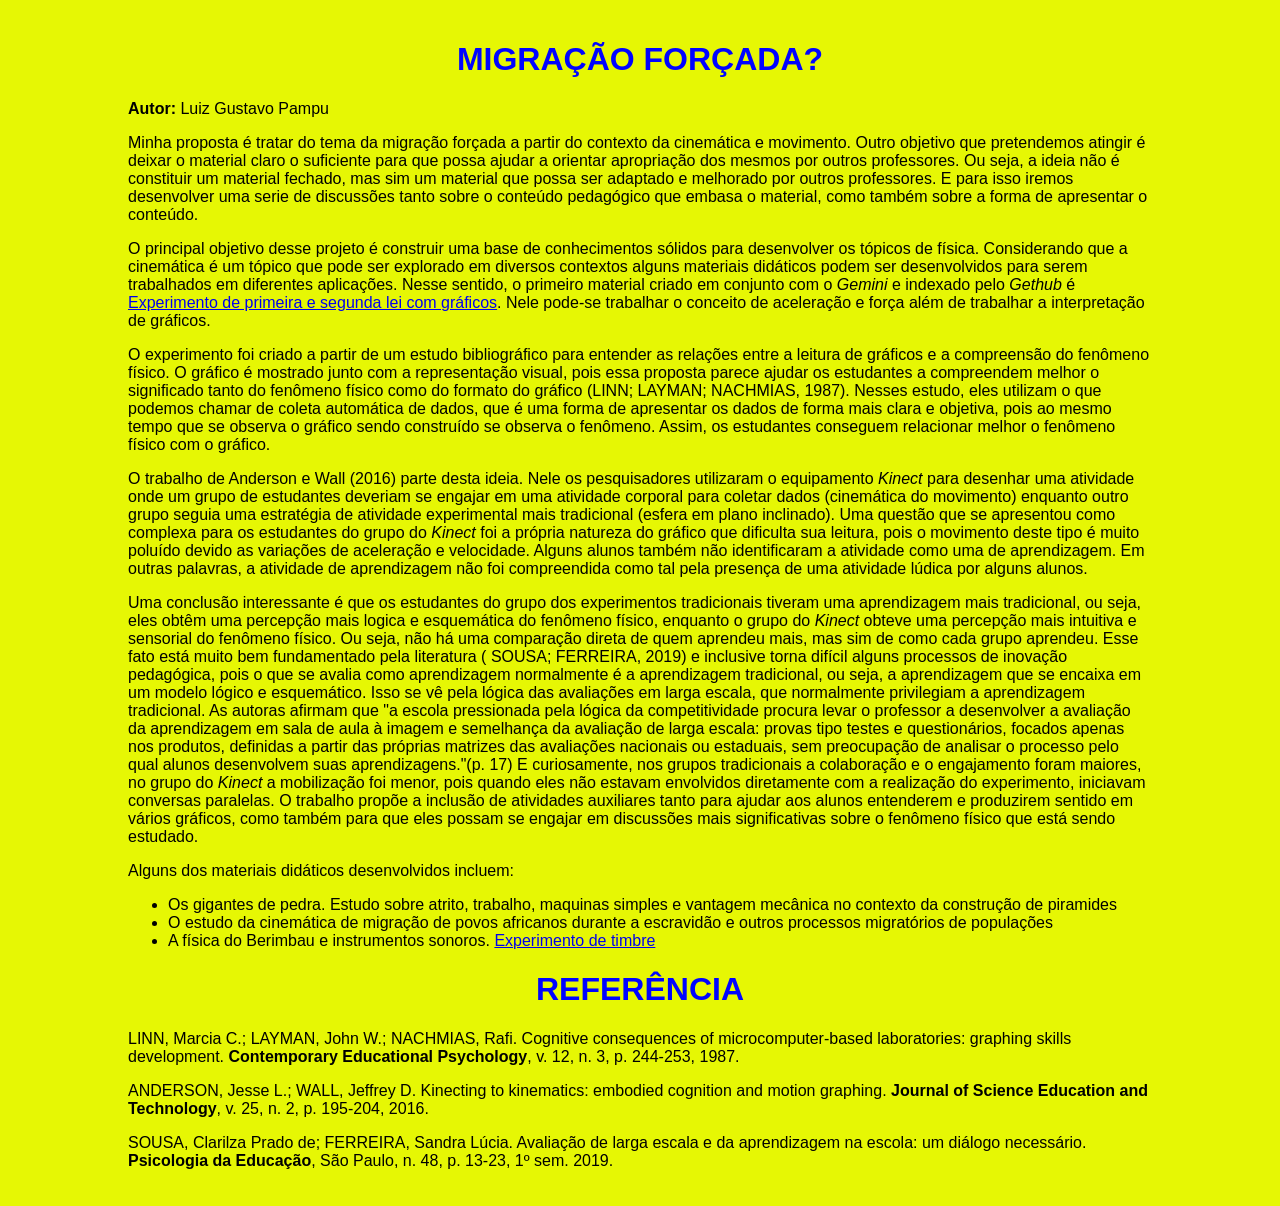
<file: 01MigracaoForcada.html>
<!DOCTYPE html>
<html lang="pt_BR">
<head>
    <meta charset="UTF-8">
    <meta name="viewport" content="width=device-width, initial-scale=1.0">
    <meta author="Luiz Pampu">
    <title>Migração forçada?</title>
    <link rel="stylesheet" href="estilo.css">
</head>
<body>
    <h1>Migração forçada?</h1>
    <p><b>Autor:</b> Luiz Gustavo Pampu</p>
<p>
Minha proposta é tratar do tema da migração forçada a partir do contexto da cinemática e movimento. Outro objetivo que pretendemos atingir é deixar o material claro o suficiente para que possa ajudar a orientar apropriação dos mesmos por outros professores. Ou seja, a ideia não é constituir um material fechado, mas sim um material que possa ser adaptado e melhorado por outros professores. E para isso iremos desenvolver uma serie de discussões tanto sobre o conteúdo pedagógico que embasa o material, como também sobre a forma de apresentar o conteúdo.</p>
<p>
O principal objetivo desse projeto é construir uma base de conhecimentos sólidos para desenvolver os tópicos de física. Considerando que a cinemática é um tópico que pode ser explorado em diversos contextos alguns materiais didáticos podem ser desenvolvidos para serem trabalhados em diferentes aplicações. Nesse sentido, o primeiro  material criado em conjunto com o <i>Gemini</i> e indexado pelo <i>Gethub</i> é <a href="https://luizpampu-hub.github.io/anima-es/" target="_blank">Experimento de primeira e segunda lei com gráficos</a>. Nele pode-se trabalhar o conceito de aceleração e força além de trabalhar a interpretação de gráficos.
</p>

<p> 
O experimento foi criado a partir de um estudo bibliográfico para entender as relações entre a leitura de gráficos e a compreensão do fenômeno físico. O gráfico é mostrado junto com a representação visual, pois essa proposta parece ajudar os estudantes a compreendem melhor o significado tanto do fenômeno físico como do formato do gráfico (LINN; LAYMAN; NACHMIAS, 1987). 
Nesses estudo, eles utilizam o que podemos chamar de coleta automática de dados, que é uma forma de apresentar os dados de forma mais clara e objetiva, pois ao mesmo tempo que se observa o gráfico sendo construído se observa o fenômeno. Assim, os estudantes conseguem relacionar melhor o fenômeno físico com o gráfico.
</p>

<p>
  O trabalho de Anderson e Wall (2016) parte desta ideia. Nele os pesquisadores utilizaram o equipamento <i>Kinect</i> para desenhar uma atividade onde um grupo de estudantes deveriam se engajar em uma atividade corporal para coletar dados (cinemática do movimento) enquanto outro grupo seguia uma estratégia de atividade experimental mais tradicional (esfera em plano inclinado). Uma questão que se apresentou como complexa para os estudantes do grupo do <i>Kinect</i> foi a própria natureza do gráfico que dificulta sua leitura, pois o movimento deste tipo é muito poluído devido as variações de aceleração e velocidade. Alguns alunos também não identificaram a atividade como uma de aprendizagem.
Em outras palavras, a atividade de aprendizagem não foi compreendida como tal pela presença de uma atividade lúdica por alguns alunos.
</p>
<p>
Uma conclusão interessante é que os estudantes do grupo dos experimentos tradicionais tiveram uma aprendizagem mais tradicional, ou seja, eles obtêm uma percepção mais logica e esquemática do fenômeno físico, enquanto o grupo do <i>Kinect</i> obteve uma percepção mais intuitiva e sensorial do fenômeno físico. Ou seja, não há uma comparação direta de quem aprendeu mais, mas sim de como cada grupo aprendeu. Esse fato está muito bem fundamentado pela literatura ( SOUSA; FERREIRA, 2019) e inclusive torna difícil alguns processos de inovação pedagógica, pois o que se avalia como aprendizagem normalmente é a aprendizagem tradicional, ou seja, a aprendizagem que se encaixa em um modelo lógico e esquemático. Isso se vê pela lógica das avaliações em larga escala, que normalmente privilegiam a aprendizagem tradicional.  As autoras afirmam que "a escola pressionada pela lógica da competitividade procura levar o professor a desenvolver a avaliação da aprendizagem em sala de aula à imagem e semelhança da avaliação de larga escala: provas tipo testes e questionários, focados apenas nos produtos, definidas a partir das próprias matrizes das avaliações nacionais 
ou estaduais, sem preocupação de analisar o processo pelo qual alunos desenvolvem suas aprendizagens."(p. 17)
E curiosamente, nos grupos tradicionais a colaboração e o engajamento foram maiores, no grupo do <i>Kinect</i> a mobilização foi menor, pois quando eles não estavam envolvidos diretamente com a realização do experimento, iniciavam conversas paralelas. O trabalho propõe a inclusão de atividades auxiliares tanto para ajudar aos alunos entenderem e produzirem sentido em vários gráficos, como também para que eles possam se engajar em discussões mais significativas sobre o fenômeno físico que está sendo estudado.
</p>
<p>Alguns dos materiais didáticos desenvolvidos incluem:</p>
<ul>
  <li>Os gigantes de pedra. Estudo sobre atrito, trabalho, maquinas simples e vantagem mecânica no contexto da construção de piramides</li>
    <li>O estudo da cinemática de migração de povos africanos durante a escravidão e outros processos migratórios de populações</li>
    <li>A física do Berimbau e instrumentos sonoros. <a href="experimento-timbre.html">Experimento de timbre</a></li>
</ul>
<h1>Referência</h1>
<p class="referencia-abnt">
  LINN, Marcia C.; LAYMAN, John W.; NACHMIAS, Rafi. Cognitive consequences of microcomputer-based laboratories: graphing skills development. <strong>Contemporary Educational Psychology</strong>, v. 12, n. 3, p. 244-253, 1987.
</p>
<p class="referencia-abnt">
  ANDERSON, Jesse L.; WALL, Jeffrey D. Kinecting to kinematics: embodied cognition and motion graphing. <strong>Journal of Science Education and Technology</strong>, v. 25, n. 2, p. 195-204, 2016.
</p>
<p class="referencia-abnt">
  SOUSA, Clarilza Prado de; FERREIRA, Sandra Lúcia. Avaliação de larga escala e da aprendizagem na escola: um diálogo necessário. <strong>Psicologia da Educação</strong>, São Paulo, n. 48, p. 13-23, 1º sem. 2019.
</p>
</body>
</html>
</file>
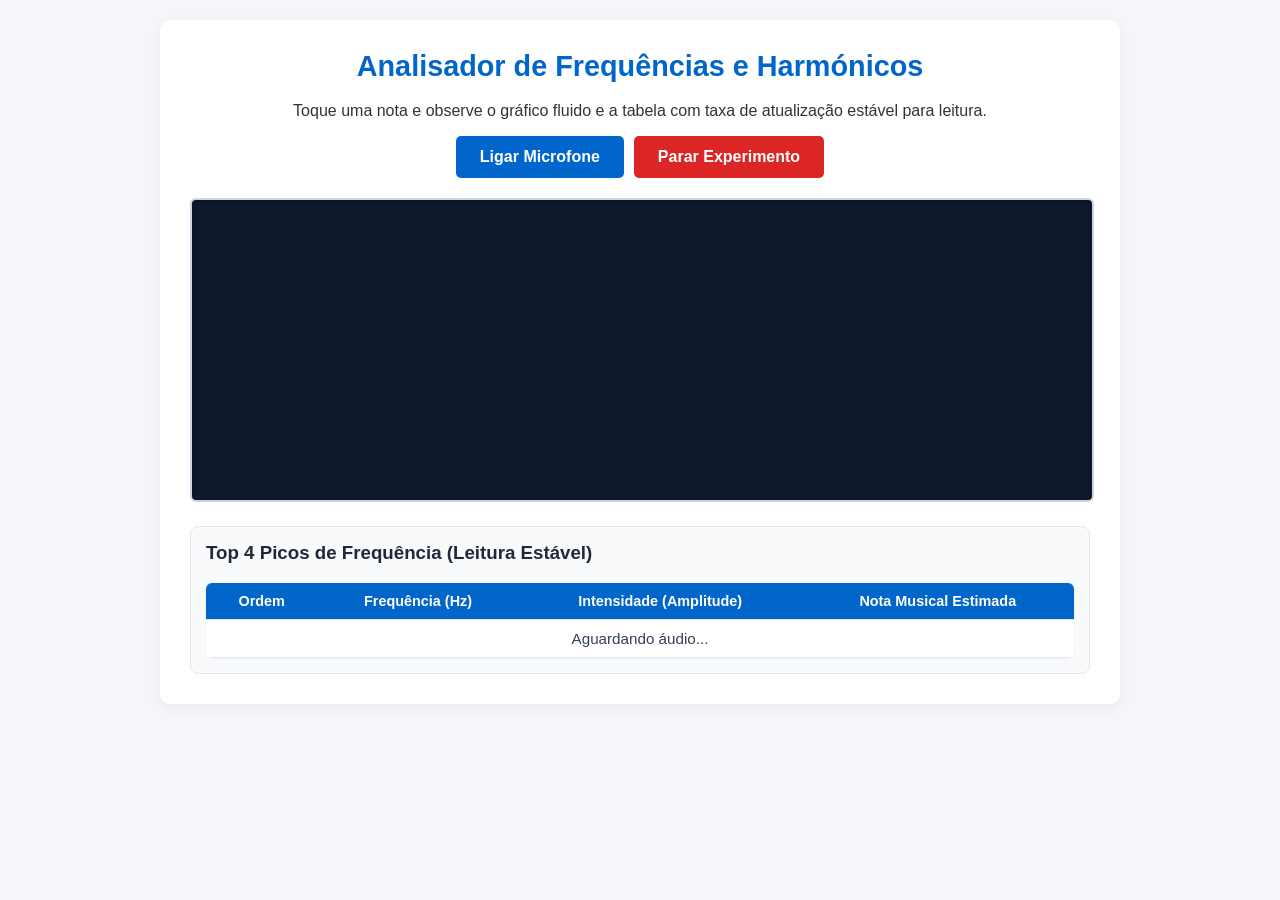
<file: AnalizadorDinamico.html>
<!DOCTYPE html>
<html lang="pt">
<head>
    <meta charset="UTF-8">
    <title>Analisador de Espectro - Tabela Estabilizada</title>
    <style>
        body {
            font-family: 'Segoe UI', Tahoma, Geneva, Verdana, sans-serif;
            background-color: #f4f6f9;
            color: #333;
            margin: 0;
            padding: 20px;
            display: flex;
            flex-direction: column;
            align-items: center;
        }

        .container {
            max-width: 900px;
            width: 100%;
            background: #ffffff;
            padding: 30px;
            border-radius: 10px;
            box-shadow: 0 4px 15px rgba(0, 0, 0, 0.05);
            text-align: center;
        }

        h1 {
            color: #0066cc;
            font-size: 1.8rem;
            margin-top: 0;
        }

        .controls {
            margin-bottom: 20px;
            display: flex;
            justify-content: center;
            gap: 10px;
        }

        button {
            background: #0066cc;
            color: white;
            border: none;
            padding: 12px 24px;
            font-size: 1rem;
            font-weight: bold;
            border-radius: 5px;
            cursor: pointer;
            transition: background 0.2s;
        }

        button:hover {
            background: #004999;
        }

        button:disabled {
            background: #94a3b8;
            cursor: not-allowed;
        }

        button#btnParar {
            background: #dc2626;
        }
        button#btnParar:hover {
            background: #b91c1c;
        }

        canvas {
            background: #0f172a;
            border: 2px solid #cbd5e1;
            border-radius: 6px;
            width: 100%;
            height: 300px;
            box-shadow: inset 0 2px 4px rgba(0,0,0,0.2);
            margin-bottom: 20px;
        }

        .table-container {
            background: #f8fafc;
            padding: 15px;
            border-radius: 8px;
            border: 1px solid #e2e8f0;
            text-align: left;
        }

        .table-container h3 {
            margin-top: 0;
            color: #1e293b;
        }

        table {
            width: 100%;
            border-collapse: collapse;
            margin-top: 10px;
            background: #ffffff;
            border-radius: 6px;
            overflow: hidden;
            box-shadow: 0 1px 3px rgba(0,0,0,0.05);
        }

        th, td {
            padding: 10px 15px;
            text-align: center;
            border-bottom: 1px solid #e2e8f0;
        }

        th {
            background-color: #0066cc;
            color: white;
            font-size: 0.9rem;
        }

        td {
            font-size: 0.95rem;
            color: #334155;
        }
    </style>
</head>
<body>

    <div class="container">
        <h1>Analisador de Frequências e Harmónicos</h1>
        <p>Toque uma nota e observe o gráfico fluido e a tabela com taxa de atualização estável para leitura.</p>

        <div class="controls">
            <button id="btnAtivar">Ligar Microfone</button>
            <button id="btnParar" disabled>Parar Experimento</button>
        </div>

        <canvas id="audioCanvas" width="840" height="300"></canvas>

        <div class="table-container">
            <h3>Top 4 Picos de Frequência (Leitura Estável)</h3>
            <table>
                <thead>
                    <tr>
                        <th>Ordem</th>
                        <th>Frequência (Hz)</th>
                        <th>Intensidade (Amplitude)</th>
                        <th>Nota Musical Estimada</th>
                    </tr>
                </thead>
                <tbody id="tabelaPicos">
                    <tr><td colspan="4">Aguardando áudio...</td></tr>
                </tbody>
            </table>
        </div>
    </div>

    <script>
        const btnAtivar = document.getElementById('btnAtivar');
        const btnParar = document.getElementById('btnParar');
        const canvas = document.getElementById('audioCanvas');
        const ctx = canvas.getContext('2d');
        const tabelaPicos = document.getElementById('tabelaPicos');

        let audioContext;
        let analyser;
        let microphone;
        let dataArray;
        let stream;
        let animationId;
        let isRunning = false;

        let ultimoTempoAtualizacao = 0;
        const intervaloAtualizacaoTabela = 400; // Atualiza a tabela apenas a cada 400 milissegundos (2.5 vezes por segundo)

        const notasNomes = ["C", "C#", "D", "D#", "E", "F", "F#", "G", "G#", "A", "A#", "B"];

        function frequenciaParaNota(frequencia) {
            if (frequencia < 20) return "-";
            const midi = Math.round(12 * Math.log2(frequencia / 440) + 69);
            const nomeNota = notasNomes[midi % 12];
            const oitava = Math.floor(midi / 12) - 1;
            return `${nomeNota}${oitava}`;
        }

        btnAtivar.addEventListener('click', async () => {
            if (isRunning) return;

            try {
                stream = await navigator.mediaDevices.getUserMedia({ audio: true, video: false });
                
                audioContext = new (window.AudioContext || window.webkitAudioContext)();
                analyser = audioContext.createAnalyser();
                
                microphone = audioContext.createMediaStreamSource(stream);
                microphone.connect(analyser);

                analyser.fftSize = 2048;
                const bufferLength = analyser.frequencyBinCount;
                dataArray = new Uint8Array(bufferLength);

                isRunning = true;
                btnAtivar.disabled = true;
                btnAtivar.style.background = "#16a34a";
                btnAtivar.innerText = "A Analisar...";
                btnParar.disabled = false;

                analisarESeguir();

            } catch (err) {
                alert('Erro ao aceder ao microfone: ' + err);
            }
        });

        btnParar.addEventListener('click', () => {
            if (!isRunning) return;

            cancelAnimationFrame(animationId);
            if (stream) {
                stream.getTracks().forEach(track => track.stop());
            }
            if (audioContext && audioContext.state !== 'closed') {
                audioContext.close();
            }

            isRunning = false;
            btnAtivar.disabled = false;
            btnAtivar.innerText = "Ligar Microfone";
            btnAtivar.style.background = "#0066cc";
            btnParar.disabled = true;

            ctx.fillStyle = '#0f172a';
            ctx.fillRect(0, 0, canvas.width, canvas.height);
            tabelaPicos.innerHTML = `<tr><td colspan="4">Experimento parado.</td></tr>`;
        });

        function analisarESeguir(timestamp) {
            if (!isRunning) return;
            animationId = requestAnimationFrame(analisarESeguir);

            analyser.getByteFrequencyData(dataArray);

            // 1. O gráfico continua a atualizar fluidamente a 60 FPS para máxima suavidade visual
            ctx.fillStyle = '#0f172a';
            ctx.fillRect(0, 0, canvas.width, canvas.height);

            const barWidth = (canvas.width / dataArray.length) * 2.5;
            let x = 0;

            for (let i = 0; i < dataArray.length; i++) {
                const barHeight = dataArray[i] * 1.1;
                ctx.fillStyle = `rgb(${barHeight + 50}, 120, 255)`;
                ctx.fillRect(x, canvas.height - barHeight, barWidth, barHeight);
                x += barWidth + 1;
            }

            // 2. Controlo de tempo: A tabela só atualiza a cada 250ms para permitir a leitura humana
            if (!ultimoTempoAtualizacao || timestamp - ultimoTempoAtualizacao > intervaloAtualizacaoTabela) {
                ultimoTempoAtualizacao = timestamp;

                let picos = [];
                const sampleRate = audioContext.sampleRate;
                const binWidth = sampleRate / analyser.fftSize;

                for (let i = 1; i < dataArray.length - 1; i++) {
                    if (dataArray[i] > dataArray[i - 1] && dataArray[i] > dataArray[i + 1] && dataArray[i] > 50) {
                        let frequencia = i * binWidth;
                        picos.push({ freq: frequencia, amp: dataArray[i] });
                    }
                }

                picos.sort((a, b) => b.amp - a.amp);
                const top4 = picos.slice(0, 4);

                if (top4.length > 0) {
                    let html = "";
                    top4.forEach((pico, index) => {
                        let nota = frequenciaParaNota(pico.freq);
                        html += `<tr>
                            <td><strong>#${index + 1}</strong></td>
                            <td>${pico.freq.toFixed(1)} Hz</td>
                            <td>${pico.amp}</td>
                            <td><strong style="color: #0066cc;">${nota}</strong></td>
                        </tr>`;
                    });
                    tabelaPicos.innerHTML = html;
                } else {
                    tabelaPicos.innerHTML = `<tr><td colspan="4">Aguardando sinal claro...</td></tr>`;
                }
            }
        }
    </script>

</body>
</html>
</file>
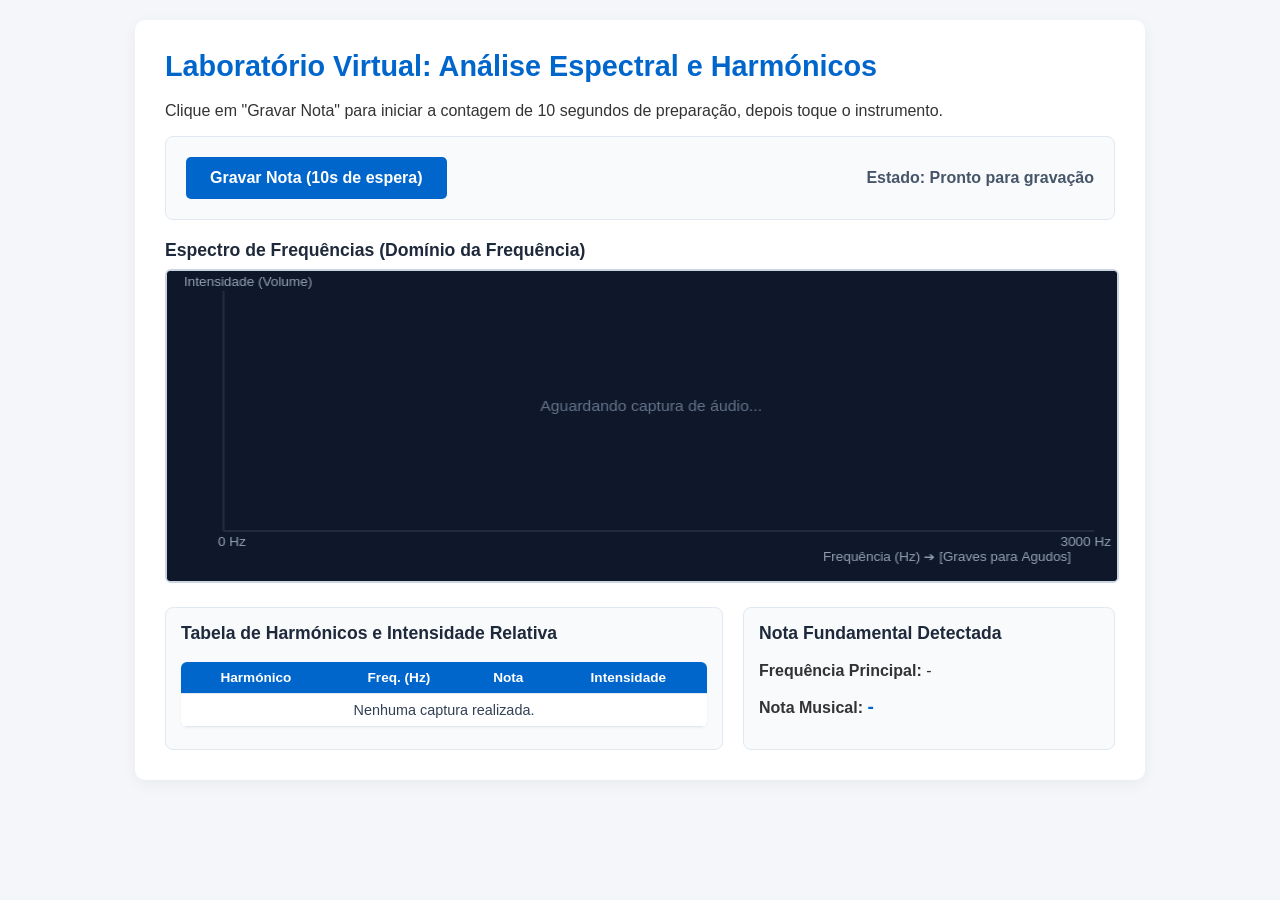
<file: AnalizadorEstatico.html>
<!DOCTYPE html>
<html lang="pt">
<head>
    <meta charset="UTF-8">
    <title>Laboratório de Acústica: Análise de Harmónicos</title>
    <style>
        body {
            font-family: 'Segoe UI', Tahoma, Geneva, Verdana, sans-serif;
            background-color: #f4f6f9;
            color: #333;
            margin: 0;
            padding: 20px;
            display: flex;
            flex-direction: column;
            align-items: center;
        }

        .container {
            max-width: 950px;
            width: 100%;
            background: #ffffff;
            padding: 30px;
            border-radius: 10px;
            box-shadow: 0 4px 15px rgba(0, 0, 0, 0.05);
        }

        h1 {
            color: #0066cc;
            font-size: 1.8rem;
            margin-top: 0;
        }

        .controls {
            background: #f8fafc;
            padding: 20px;
            border-radius: 8px;
            border: 1px solid #e2e8f0;
            margin-bottom: 20px;
            display: flex;
            align-items: center;
            justify-content: space-between;
            flex-wrap: wrap;
            gap: 15px;
        }

        button {
            background: #0066cc;
            color: white;
            border: none;
            padding: 12px 24px;
            font-size: 1rem;
            font-weight: bold;
            border-radius: 5px;
            cursor: pointer;
            transition: background 0.2s;
        }

        button:hover {
            background: #004999;
        }

        button:disabled {
            background: #94a3b8;
            cursor: not-allowed;
        }

        #status {
            font-weight: 600;
            color: #475569;
        }

        .canvas-container {
            margin-bottom: 20px;
        }

        .canvas-container h3 {
            margin: 0 0 8px 0;
            color: #1e293b;
            font-size: 1.1rem;
        }

        canvas {
            background: #0f172a;
            border: 2px solid #cbd5e1;
            border-radius: 6px;
            width: 100%;
            height: 310px;
            box-shadow: inset 0 2px 4px rgba(0,0,0,0.2);
        }

        .results-grid {
            display: grid;
            grid-template-columns: 1.2fr 0.8fr;
            gap: 20px;
        }

        .panel {
            background: #f8fafc;
            padding: 15px;
            border-radius: 8px;
            border: 1px solid #e2e8f0;
        }

        .panel h3 {
            margin-top: 0;
            color: #1e293b;
            font-size: 1.1rem;
        }

        table {
            width: 100%;
            border-collapse: collapse;
            margin-top: 10px;
            background: #ffffff;
            border-radius: 6px;
            overflow: hidden;
            box-shadow: 0 1px 3px rgba(0,0,0,0.05);
        }

        th, td {
            padding: 8px 10px;
            text-align: center;
            border-bottom: 1px solid #e2e8f0;
        }

        th {
            background-color: #0066cc;
            color: white;
            font-size: 0.85rem;
        }

        td {
            font-size: 0.9rem;
            color: #334155;
        }
    </style>
</head>
<body>

    <div class="container">
        <h1>Laboratório Virtual: Análise Espectral e Harmónicos</h1>
        <p>Clique em "Gravar Nota" para iniciar a contagem de 10 segundos de preparação, depois toque o instrumento.</p>

        <div class="controls">
            <button id="btnGravar">Gravar Nota (10s de espera)</button>
            <span id="status">Estado: Pronto para gravação</span>
        </div>

        <div class="canvas-container">
            <h3>Espectro de Frequências (Domínio da Frequência)</h3>
            <canvas id="graficoCanvas" width="840" height="310"></canvas>
        </div>

        <div class="results-grid">
            <div class="panel">
                <h3>Tabela de Harmónicos e Intensidade Relativa</h3>
                <table>
                    <thead>
                        <tr>
                            <th>Harmónico</th>
                            <th>Freq. (Hz)</th>
                            <th>Nota</th>
                            <th>Intensidade</th>
                        </tr>
                    </thead>
                    <tbody id="tabelaHarmonicos">
                        <tr><td colspan="4">Nenhuma captura realizada.</td></tr>
                    </tbody>
                </table>
            </div>
            <div class="panel">
                <h3>Nota Fundamental Detectada</h3>
                <p><strong>Frequência Principal:</strong> <span id="resFundamental">-</span></p>
                <p><strong>Nota Musical:</strong> <span id="resNota" style="color: #0066cc; font-size: 1.2rem; font-weight: bold;">-</span></p>
            </div>
        </div>
    </div>

    <script>
        const btnGravar = document.getElementById('btnGravar');
        const statusEl = document.getElementById('status');
        const canvas = document.getElementById('graficoCanvas');
        const ctx = canvas.getContext('2d');
        const tabelaHarmonicos = document.getElementById('tabelaHarmonicos');
        const resFundamental = document.getElementById('resFundamental');
        const resNota = document.getElementById('resNota');

        const notasNomes = ["C", "C#", "D", "D#", "E", "F", "F#", "G", "G#", "A", "A#", "B"];

        function frequenciaParaNota(frequencia) {
            if (frequencia < 20) return "-";
            const midi = Math.round(12 * Math.log2(frequencia / 440) + 69);
            const nomeNota = notasNomes[midi % 12];
            const oitava = Math.floor(midi / 12) - 1;
            return `${nomeNota}${oitava}`;
        }

        function desenharGraficoVazio() {
            ctx.fillStyle = '#0f172a';
            ctx.fillRect(0, 0, canvas.width, canvas.height);

            // Desenhar eixos didáticos
            ctx.strokeStyle = '#334155';
            ctx.lineWidth = 1;
            ctx.beginPath();
            ctx.moveTo(50, 20);
            ctx.lineTo(50, 260);
            ctx.lineTo(820, 260);
            ctx.stroke();

            // Legendas dos Eixos
            ctx.fillStyle = '#94a3b8';
            ctx.font = '12px sans-serif';
            ctx.fillText("Intensidade (Volume)", 15, 15);
            ctx.fillText("Frequência (Hz) ➔ [Graves para Agudos]", 580, 290);
            ctx.fillText("0 Hz", 45, 275);
            ctx.fillText("3000 Hz", 790, 275);

            ctx.fillStyle = '#64748b';
            ctx.font = '14px sans-serif';
            ctx.fillText("Aguardando captura de áudio...", 330, 140);
        }

        desenharGraficoVazio();

        btnGravar.addEventListener('click', async () => {
            btnGravar.disabled = true;

            try {
                const stream = await navigator.mediaDevices.getUserMedia({ audio: true, video: false });
                const audioContext = new (window.AudioContext || window.webkitAudioContext)();
                const analyser = audioContext.createAnalyser();
                const microphone = audioContext.createMediaStreamSource(stream);
                microphone.connect(analyser);

                analyser.fftSize = 4096;
                const bufferLength = analyser.frequencyBinCount;
                const dataArray = new Uint8Array(bufferLength);

                let contagem = 10;
                statusEl.style.color = "#d97706";
                statusEl.innerText = `Prepare-se... ${contagem}s`;

                let timerContagem = setInterval(() => {
                    contagem--;
                    if (contagem > 0) {
                        statusEl.innerText = `Prepare-se... ${contagem}s`;
                    } else {
                        clearInterval(timerContagem);
                        iniciarGravacaoEfetiva(stream, audioContext, analyser, dataArray, bufferLength);
                    }
                }, 1000);

            } catch (err) {
                alert('Erro ao aceder ao microfone: ' + err);
                btnGravar.disabled = false;
                statusEl.style.color = "#dc2626";
                statusEl.innerText = "Estado: Erro de permissão do microfone";
            }
        });

        function iniciarGravacaoEfetiva(stream, audioContext, analyser, dataArray, bufferLength) {
            statusEl.style.color = "#dc2626";
            statusEl.innerText = "A gravar... Toque a nota!";

            let amostrasAcumuladas = new Float32Array(bufferLength);
            let contagemLeituras = 0;
            let tempoRestante = 3.0;

            let intervaloCaptura = setInterval(() => {
                analyser.getByteFrequencyData(dataArray);
                for (let i = 0; i < bufferLength; i++) {
                    amostrasAcumuladas[i] += dataArray[i];
                }
                contagemLeituras++;

                tempoRestante -= 0.1;
                if (tempoRestante > 0) {
                    statusEl.innerText = `A gravar... (${tempoRestante.toFixed(1)}s restantes)`;
                }
            }, 100);

            setTimeout(() => {
                clearInterval(intervaloCaptura);

                stream.getTracks().forEach(track => track.stop());
                audioContext.close();

                let espetroFinal = new Float32Array(bufferLength);
                for (let i = 0; i < bufferLength; i++) {
                    espetroFinal[i] = amostrasAcumuladas[i] / (contagemLeituras || 1);
                }

                processarEExibirResultados(espetroFinal, audioContext.sampleRate, analyser.fftSize);

                btnGravar.disabled = false;
                statusEl.style.color = "#16a34a";
                statusEl.innerText = "Estado: Captura concluída com sucesso!";

            }, 3000);
        }

        function processarEExibirResultados(dataArray, sampleRate, fftSize) {
            ctx.fillStyle = '#0f172a';
            ctx.fillRect(0, 0, canvas.width, canvas.height);

            // Redesenhar eixos didáticos fixos
            ctx.strokeStyle = '#334155';
            ctx.lineWidth = 1;
            ctx.beginPath();
            ctx.moveTo(50, 20);
            ctx.lineTo(50, 260);
            ctx.lineTo(820, 260);
            ctx.stroke();

            ctx.fillStyle = '#94a3b8';
            ctx.font = '12px sans-serif';
            ctx.fillText("Intensidade (Volume)", 15, 15);
            ctx.fillText("Frequência (Hz) ➔ [Graves para Agudos]", 580, 290);
            ctx.fillText("0 Hz", 45, 275);
            ctx.fillText("3000 Hz", 790, 275);

            const binWidth = sampleRate / fftSize;
            const maxBin = Math.floor(3000 / binWidth); 
            let picos = [];

            // Mapear coordenadas úteis para o gráfico considerando margens
            const xMin = 50, xMax = 820;
            const yMin = 20, yMax = 260;
            const larguraGrafico = xMax - xMin;

            ctx.beginPath();
            ctx.strokeStyle = '#38bdf8';
            ctx.lineWidth = 2;

            for (let i = 0; i < maxBin; i++) {
                let x = xMin + (i / maxBin) * larguraGrafico;
                // Inverter eixo Y para o gráfico crescer para cima
                let y = yMax - (dataArray[i] * 0.9);

                if (i === 0) ctx.moveTo(x, y);
                else ctx.lineTo(x, y);

                let freq = i * binWidth;

                if (freq > 200 && i > 0 && i < maxBin - 1) {
                    if (dataArray[i] > dataArray[i - 1] && dataArray[i] > dataArray[i + 1] && dataArray[i] > 30) {
                        picos.push({ freq: freq, amp: dataArray[i] });
                    }
                }
            }
            ctx.stroke();

            if (picos.length > 0) {
                let picoMaisForte = picos.reduce((max, p) => p.amp > max.amp ? p : max, picos[0]);
                let ampMaxima = picoMaisForte.amp; if (ampMaxima === 0) ampMaxima = 1;

                picos.sort((a, b) => a.freq - b.freq);
                const topHarmonicos = picos.slice(0, 5);

                let html = "";
                topHarmonicos.forEach((pico, index) => {
                    let notaHarmonico = frequenciaParaNota(pico.freq);
                    let intensidadeRelativa = ((pico.amp / ampMaxima) * 100).toFixed(1) + "%";
                    let estiloDestaque = (pico.amp === ampMaxima) ? "background-color: #f0fdf4; font-weight: bold;" : "";

                    html += `<tr style="${estiloDestaque}">
                        <td><strong>#${index + 1}</strong></td>
                        <td>${pico.freq.toFixed(1)} Hz</td>
                        <td><strong>${notaHarmonico}</strong></td>
                        <td>${intensidadeRelativa}</td>
                    </tr>`;
                });
                tabelaHarmonicos.innerHTML = html;

                resFundamental.innerText = `${picoMaisForte.freq.toFixed(1)} Hz`;
                resNota.innerText = frequenciaParaNota(picoMaisForte.freq);

                // Desenhar linhas guia verticais e rótulos de frequência diretamente sob cada pico detetado
                topHarmonicos.forEach((pico) => {
                    let xPico = xMin + (pico.freq / 3000) * larguraGrafico;
                    let yPico = yMax - (pico.amp * 0.9);
                    
                    // Linha tracejada guia a cair até ao eixo X
                    ctx.save();
                    ctx.strokeStyle = '#64748b';
                    ctx.setLineDash([3, 3]);
                    ctx.beginPath();
                    ctx.moveTo(xPico, yPico);
                    ctx.lineTo(xPico, yMax);
                    ctx.stroke();
                    ctx.restore();

                    // Ponto destacado
                    ctx.beginPath();
                    ctx.arc(xPico, yPico, 5, 0, Math.PI * 2);
                    ctx.fillStyle = (pico.amp === ampMaxima) ? '#16a34a' : '#ef4444';
                    ctx.fill();
                    ctx.closePath();

                    // Texto da frequência no eixo
                    ctx.fillStyle = '#cbd5e1';
                    ctx.font = '10px sans-serif';
                    ctx.textAlign = 'center';
                    ctx.fillText(`${pico.freq.toFixed(0)}Hz`, xPico, yMax + 15);
                });

            } else {
                tabelaHarmonicos.innerHTML = `<tr><td colspan="4">Nenhum pico claro detetado. Tente novamente.</td></tr>`;
                resFundamental.innerText = "-";
                resNota.innerText = "-";
            }
        }
    </script>

</body>
</html>
</file>
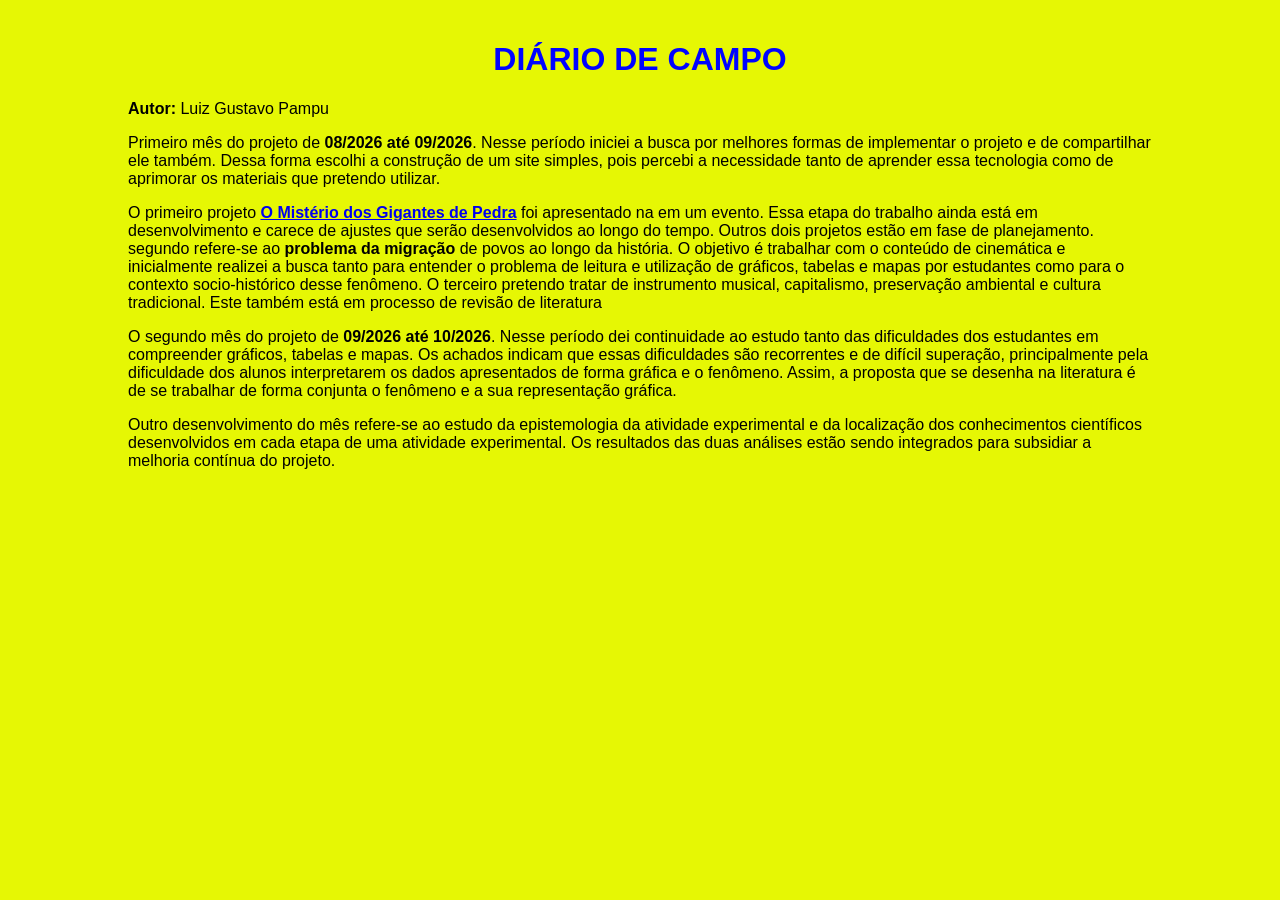
<file: Diario.html>
<!DOCTYPE html>
<html lang="pt-br">
<head>
    <meta charset="UTF-8">
    <meta name="viewport" content="width=device-width, initial-scale=1.0">
    <title>Diário de Campo</title>
    <link rel="stylesheet" href="estilo.css">
</head>
<body>
    <h1>Diário de Campo</h1>
    <p><b>Autor:</b> Luiz Gustavo Pampu</p>
    <p>
        Primeiro mês do projeto de <b>08/2026 até 09/2026</b>. Nesse período iniciei a busca por melhores formas de implementar o projeto e de compartilhar ele também. Dessa forma escolhi a construção de um site simples, pois percebi a necessidade tanto de aprender essa tecnologia como de aprimorar os materiais que pretendo utilizar.
    </p>
<p>O primeiro projeto <a href="https://sites.google.com/ifpr.edu.br/o-mistrio-dos-gigantes/in%C3%ADcio"><b>O Mistério dos Gigantes de Pedra</b></a> foi apresentado na em um evento. Essa etapa do trabalho ainda está em desenvolvimento e carece de ajustes que serão desenvolvidos ao longo do tempo. Outros dois projetos estão em fase de planejamento. segundo refere-se ao <b>problema da migração</b> de povos ao longo da história. O objetivo é trabalhar com o conteúdo de cinemática e inicialmente realizei a busca tanto para entender o problema de leitura e utilização de gráficos, tabelas e mapas por estudantes como para o contexto socio-histórico desse fenômeno. O terceiro pretendo tratar de instrumento musical, capitalismo, preservação ambiental e cultura tradicional. Este também está em processo de revisão de literatura
</p>
<p>O segundo mês do projeto de <b>09/2026 até 10/2026</b>. Nesse período dei continuidade ao estudo tanto das dificuldades dos estudantes em compreender gráficos, tabelas e mapas. Os achados indicam que essas dificuldades são recorrentes e de difícil superação, principalmente pela dificuldade dos alunos interpretarem os dados apresentados de forma gráfica e o fenômeno. Assim, a proposta que se desenha na literatura é de se trabalhar de forma conjunta o fenômeno e a sua representação gráfica.  
    </p>
    <p>Outro desenvolvimento do mês refere-se ao estudo da epistemologia da atividade experimental e da localização dos conhecimentos científicos desenvolvidos em cada etapa de uma atividade experimental. Os resultados das duas análises estão sendo integrados para subsidiar a melhoria contínua do projeto.</p>
</body>
</html>
</file>
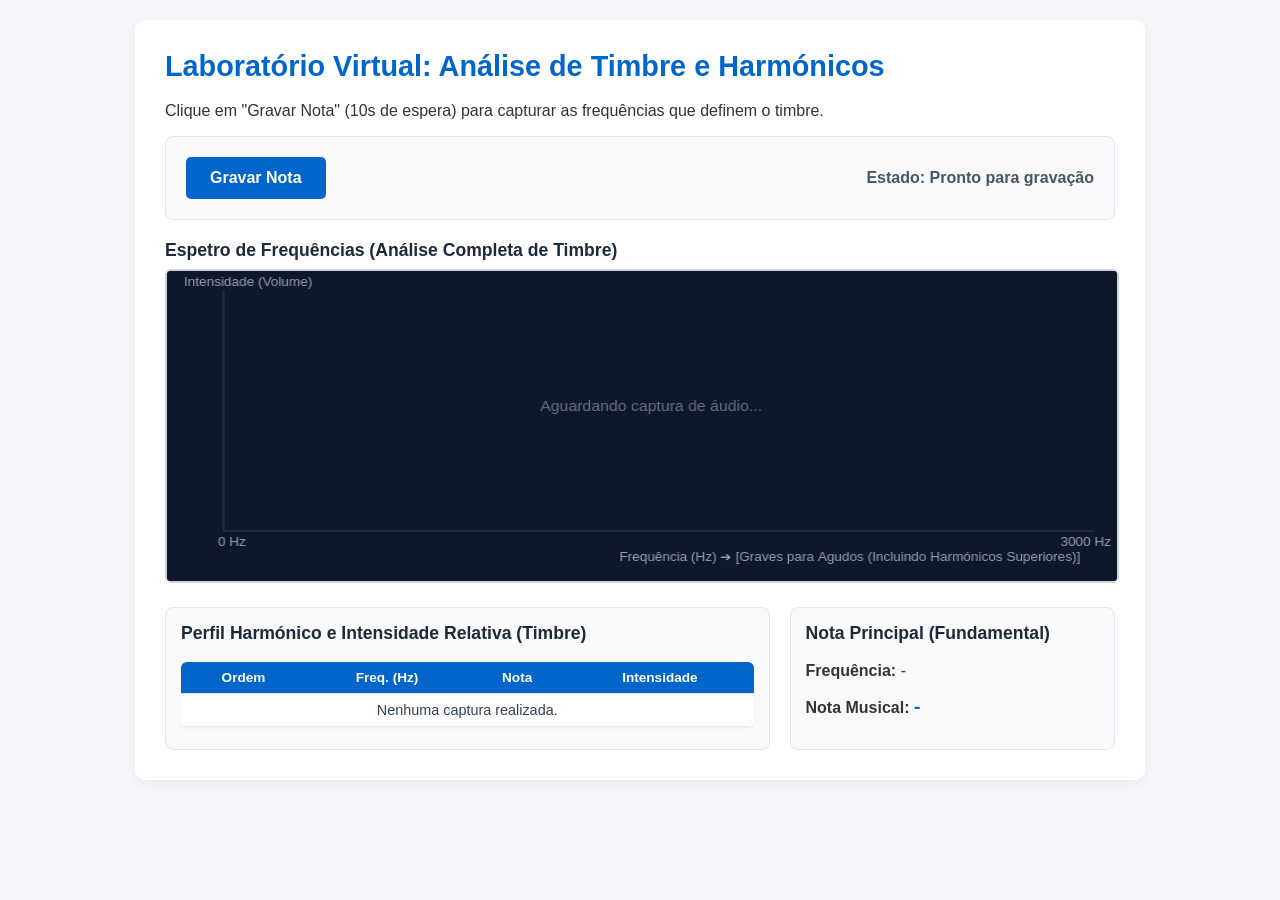
<file: experimento-timbre.html>
<!DOCTYPE html>
<html lang="pt">
<head>
    <meta charset="UTF-8">
    <title>Laboratório de Acústica: Análise de Timbre e Harmónicos</title>
    <style>
        body {
            font-family: 'Segoe UI', Tahoma, Geneva, Verdana, sans-serif;
            background-color: #f4f6f9;
            color: #333;
            margin: 0;
            padding: 20px;
            display: flex;
            flex-direction: column;
            align-items: center;
        }

        .container {
            max-width: 950px;
            width: 100%;
            background: #ffffff;
            padding: 30px;
            border-radius: 10px;
            box-shadow: 0 4px 15px rgba(0, 0, 0, 0.05);
        }

        h1 {
            color: #0066cc;
            font-size: 1.8rem;
            margin-top: 0;
        }

        .controls {
            background: #f8fafc;
            padding: 20px;
            border-radius: 8px;
            border: 1px solid #e2e8f0;
            margin-bottom: 20px;
            display: flex;
            align-items: center;
            justify-content: space-between;
            flex-wrap: wrap;
            gap: 15px;
        }

        button {
            background: #0066cc;
            color: white;
            border: none;
            padding: 12px 24px;
            font-size: 1rem;
            font-weight: bold;
            border-radius: 5px;
            cursor: pointer;
            transition: background 0.2s;
        }

        button:hover {
            background: #004999;
        }

        button:disabled {
            background: #94a3b8;
            cursor: not-allowed;
        }

        #status {
            font-weight: 600;
            color: #475569;
        }

        .canvas-container {
            margin-bottom: 20px;
        }

        .canvas-container h3 {
            margin: 0 0 8px 0;
            color: #1e293b;
            font-size: 1.1rem;
        }

        canvas {
            background: #0f172a;
            border: 2px solid #cbd5e1;
            border-radius: 6px;
            width: 100%;
            height: 310px;
            box-shadow: inset 0 2px 4px rgba(0,0,0,0.2);
        }

        .results-grid {
            display: grid;
            grid-template-columns: 1.3fr 0.7fr;
            gap: 20px;
        }

        .panel {
            background: #f8fafc;
            padding: 15px;
            border-radius: 8px;
            border: 1px solid #e2e8f0;
        }

        .panel h3 {
            margin-top: 0;
            color: #1e293b;
            font-size: 1.1rem;
        }

        table {
            width: 100%;
            border-collapse: collapse;
            margin-top: 10px;
            background: #ffffff;
            border-radius: 6px;
            overflow: hidden;
            box-shadow: 0 1px 3px rgba(0,0,0,0.05);
        }

        th, td {
            padding: 8px 10px;
            text-align: center;
            border-bottom: 1px solid #e2e8f0;
        }

        th {
            background-color: #0066cc;
            color: white;
            font-size: 0.85rem;
        }

        td {
            font-size: 0.9rem;
            color: #334155;
        }
    </style>
</head>
<body>

    <div class="container">
        <h1>Laboratório Virtual: Análise de Timbre e Harmónicos</h1>
        <p>Clique em "Gravar Nota" (10s de espera) para capturar as frequências que definem o timbre.</p>

        <div class="controls">
            <button id="btnGravar">Gravar Nota</button>
            <span id="status">Estado: Pronto para gravação</span>
        </div>

        <div class="canvas-container">
            <h3>Espetro de Frequências (Análise Completa de Timbre)</h3>
            <canvas id="graficoCanvas" width="840" height="310"></canvas>
        </div>

        <div class="results-grid">
            <div class="panel">
                <h3>Perfil Harmónico e Intensidade Relativa (Timbre)</h3>
                <table>
                    <thead>
                        <tr>
                            <th>Ordem</th>
                            <th>Freq. (Hz)</th>
                            <th>Nota</th>
                            <th>Intensidade</th>
                        </tr>
                    </thead>
                    <tbody id="tabelaHarmonicos">
                        <tr><td colspan="4">Nenhuma captura realizada.</td></tr>
                    </tbody>
                </table>
            </div>
            <div class="panel">
                <h3>Nota Principal (Fundamental)</h3>
                <p><strong>Frequência:</strong> <span id="resFundamental">-</span></p>
                <p><strong>Nota Musical:</strong> <span id="resNota" style="color: #0066cc; font-size: 1.2rem; font-weight: bold;">-</span></p>
            </div>
        </div>
    </div>

    <script>
        const btnGravar = document.getElementById('btnGravar');
        const statusEl = document.getElementById('status');
        const canvas = document.getElementById('graficoCanvas');
        const ctx = canvas.getContext('2d');
        const tabelaHarmonicos = document.getElementById('tabelaHarmonicos');
        const resFundamental = document.getElementById('resFundamental');
        const resNota = document.getElementById('resNota');

        const notasNomes = ["C", "C#", "D", "D#", "E", "F", "F#", "G", "G#", "A", "A#", "B"];

        function frequenciaParaNota(frequencia) {
            if (frequencia < 20) return "-";
            const midi = Math.round(12 * Math.log2(frequencia / 440) + 69);
            const nomeNota = notasNomes[midi % 12];
            const oitava = Math.floor(midi / 12) - 1;
            return `${nomeNota}${oitava}`;
        }

        function desenharGraficoVazio() {
            ctx.fillStyle = '#0f172a';
            ctx.fillRect(0, 0, canvas.width, canvas.height);

            ctx.strokeStyle = '#334155';
            ctx.lineWidth = 1;
            ctx.beginPath();
            ctx.moveTo(50, 20);
            ctx.lineTo(50, 260);
            ctx.lineTo(820, 260);
            ctx.stroke();

            ctx.fillStyle = '#94a3b8';
            ctx.font = '12px sans-serif';
            ctx.fillText("Intensidade (Volume)", 15, 15);
            ctx.fillText("Frequência (Hz) ➔ [Graves para Agudos (Incluindo Harmónicos Superiores)]", 400, 290);
            ctx.fillText("0 Hz", 45, 275);
            ctx.fillText("3000 Hz", 790, 275);

            ctx.fillStyle = '#64748b';
            ctx.font = '14px sans-serif';
            ctx.fillText("Aguardando captura de áudio...", 330, 140);
        }

        desenharGraficoVazio();

        btnGravar.addEventListener('click', async () => {
            btnGravar.disabled = true;

            try {
                const stream = await navigator.mediaDevices.getUserMedia({ audio: true, video: false });
                const audioContext = new (window.AudioContext || window.webkitAudioContext)();
                const analyser = audioContext.createAnalyser();
                const microphone = audioContext.createMediaStreamSource(stream);
                microphone.connect(analyser);

                analyser.fftSize = 4096;
                const bufferLength = analyser.frequencyBinCount;
                const dataArray = new Uint8Array(bufferLength);

                let contagem = 10;
                statusEl.style.color = "#d97706";
                statusEl.innerText = `Prepare-se... ${contagem}s`;

                let timerContagem = setInterval(() => {
                    contagem--;
                    if (contagem > 0) {
                        statusEl.innerText = `Prepare-se... ${contagem}s`;
                    } else {
                        clearInterval(timerContagem);
                        iniciarGravacaoEfetiva(stream, audioContext, analyser, dataArray, bufferLength);
                    }
                }, 1000);

            } catch (err) {
                alert('Erro ao aceder ao microfone: ' + err);
                btnGravar.disabled = false;
                statusEl.style.color = "#dc2626";
                statusEl.innerText = "Estado: Erro de permissão do microfone";
            }
        });

        function iniciarGravacaoEfetiva(stream, audioContext, analyser, dataArray, bufferLength) {
            statusEl.style.color = "#dc2626";
            statusEl.innerText = "A gravar... Toque a nota!";

            let amostrasAcumuladas = new Float32Array(bufferLength);
            let contagemLeituras = 0;
            let tempoRestante = 3.0;

            let intervaloCaptura = setInterval(() => {
                analyser.getByteFrequencyData(dataArray);
                for (let i = 0; i < bufferLength; i++) {
                    amostrasAcumuladas[i] += dataArray[i];
                }
                contagemLeituras++;

                tempoRestante -= 0.1;
                if (tempoRestante > 0) {
                    statusEl.innerText = `A gravar... (${tempoRestante.toFixed(1)}s restantes)`;
                }
            }, 100);

            setTimeout(() => {
                clearInterval(intervaloCaptura);

                stream.getTracks().forEach(track => track.stop());
                audioContext.close();

                let espetroFinal = new Float32Array(bufferLength);
                for (let i = 0; i < bufferLength; i++) {
                    espetroFinal[i] = amostrasAcumuladas[i] / (contagemLeituras || 1);
                }

                processarEExibirResultados(espetroFinal, audioContext.sampleRate, analyser.fftSize);

                btnGravar.disabled = false;
                statusEl.style.color = "#16a34a";
                statusEl.innerText = "Estado: Captura concluída com sucesso!";

            }, 3000);
        }

        function processarEExibirResultados(dataArray, sampleRate, fftSize) {
            ctx.fillStyle = '#0f172a';
            ctx.fillRect(0, 0, canvas.width, canvas.height);

            ctx.strokeStyle = '#334155';
            ctx.lineWidth = 1;
            ctx.beginPath();
            ctx.moveTo(50, 20);
            ctx.lineTo(50, 260);
            ctx.lineTo(820, 260);
            ctx.stroke();

            ctx.fillStyle = '#94a3b8';
            ctx.font = '12px sans-serif';
            ctx.fillText("Intensidade (Volume)", 15, 15);
            ctx.fillText("Frequência (Hz) ➔ [Graves para Agudos (Incluindo Harmónicos Superiores)]", 400, 290);
            ctx.fillText("0 Hz", 45, 275);
            ctx.fillText("3000 Hz", 790, 275);

            const binWidth = sampleRate / fftSize;
            const maxBin = Math.floor(3000 / binWidth); 
            let picos = [];

            const xMin = 50, xMax = 820;
            const yMin = 20, yMax = 260;
            const larguraGrafico = xMax - xMin;

            ctx.beginPath();
            ctx.strokeStyle = '#38bdf8';
            ctx.lineWidth = 2;

            for (let i = 0; i < maxBin; i++) {
                let x = xMin + (i / maxBin) * larguraGrafico;
                let y = yMax - (dataArray[i] * 0.9);

                if (i === 0) ctx.moveTo(x, y);
                else ctx.lineTo(x, y);

                let freq = i * binWidth;

                // Capturar picos relevantes em todo o espetro (incluindo os harmónicos superiores à direita)
                if (freq > 200 && i > 0 && i < maxBin - 1) {
                    if (dataArray[i] > dataArray[i - 1] && dataArray[i] > dataArray[i + 1] && dataArray[i] > 20) {
                        picos.push({ freq: freq, amp: dataArray[i] });
                    }
                }
            }
            ctx.stroke();

            if (picos.length > 0) {
                // Encontrar o pico principal mais forte (100%)
                let picoMaisForte = picos.reduce((max, p) => p.amp > max.amp ? p : max, picos[0]);
                let ampMaxima = picoMaisForte.amp; if (ampMaxima === 0) ampMaxima = 1;

                // Selecionar os picos mais proeminentes do espetro para compor o timbre
                picos.sort((a, b) => b.amp - a.amp); // Ordenar por intensidade para pegar os maiores montes do gráfico
                let picosRelevantes = picos.slice(0, 6);
                
                // Reordenar por frequência crescente para exibir na tabela de forma didática
                picosRelevantes.sort((a, b) => a.freq - b.freq);

                let html = "";
                picosRelevantes.forEach((pico, index) => {
                    let notaHarmonico = frequenciaParaNota(pico.freq);
                    let intensidadeRelativa = ((pico.amp / ampMaxima) * 100).toFixed(1) + "%";
                    let estiloDestaque = (pico.amp === ampMaxima) ? "background-color: #f0fdf4; font-weight: bold;" : "";

                    html += `<tr style="${estiloDestaque}">
                        <td><strong>#${index + 1}</strong></td>
                        <td>${pico.freq.toFixed(1)} Hz</td>
                        <td><strong>${notaHarmonico}</strong></td>
                        <td>${intensidadeRelativa}</td>
                    </tr>`;
                });
                tabelaHarmonicos.innerHTML = html;

                resFundamental.innerText = `${picoMaisForte.freq.toFixed(1)} Hz`;
                resNota.innerText = frequenciaParaNota(picoMaisForte.freq);

                // Desenhar linhas guia e rótulos para os picos mais importantes detetados
                picosRelevantes.forEach((pico) => {
                    let xPico = xMin + (pico.freq / 3000) * larguraGrafico;
                    let yPico = yMax - (pico.amp * 0.9);
                    
                    ctx.save();
                    ctx.strokeStyle = '#64748b';
                    ctx.setLineDash([3, 3]);
                    ctx.beginPath();
                    ctx.moveTo(xPico, yPico);
                    ctx.lineTo(xPico, yMax);
                    ctx.stroke();
                    ctx.restore();

                    ctx.beginPath();
                    ctx.arc(xPico, yPico, 5, 0, Math.PI * 2);
                    ctx.fillStyle = (pico.amp === ampMaxima) ? '#16a34a' : '#ef4444';
                    ctx.fill();
                    ctx.closePath();

                    ctx.fillStyle = '#cbd5e1';
                    ctx.font = '10px sans-serif';
                    ctx.textAlign = 'center';
                    ctx.fillText(`${pico.freq.toFixed(0)}Hz`, xPico, yMax + 15);
                });

            } else {
                tabelaHarmonicos.innerHTML = `<tr><td colspan="4">Nenhum pico claro detetado. Tente novamente.</td></tr>`;
                resFundamental.innerText = "-";
                resNota.innerText = "-";
            }
        }
    </script>

</body>
</html>
</file>
<file: estilo.css>
h1{
    color: #0004ff;
    font-size: 2em;
    text-align: center;
    text-transform: uppercase;
}
h2{
    color: #0004ff;
    font-size: 1.5em;
    text-align: center;
    text-transform: uppercase;
}
h3{
    color: #0004ff;
    font-size: 1.2em;
    text-align: center;
    text-transform: uppercase;
}
p{
    color: #000000;
    font-size: 1em;
   /* text-indent: 20px;*/
}
body{
    background-color: #e6f704;
    font-family: Arial, sans-serif;
    margin: auto;
    padding: 20px;
    width: 80%;
}
.citacao-longa {
            margin-left: 40px;       /* Recuo padrão de 4 cm à esquerda */
            margin-top: 15px;
            margin-bottom: 15px;
            font-size: 0.9rem;      /* Letra menor que o texto normal (geralmente equivalente a 10pt) */ 
            line-height: 1.0;       /* Espaçamento entrelinhas simples */
        }
/* ==========================================
   Formatação do Quadro Lado a Lado (Berimbau)
   ========================================== */
.quadro-niveis {
    display: flex;
    flex-wrap: wrap; /* Permite que os cartões caiam para a linha de baixo se a tela for pequena */
    gap: 15px; /* Espaço entre os cartões */
    margin-top: 20px;
    justify-content: space-between;
}

.cartao-nivel {
    background-color: #ffffff; /* Fundo branco para destacar do amarelo da página */
    border: 2px solid #0004ff; /* Borda alinhada com o azul dos títulos */
    border-radius: 8px;
    padding: 15px;
    flex: 1 1 220px; /* Garante que fiquem lado a lado dividindo o espaço uniformemente */
    display: flex;
    flex-direction: column;
    justify-content: space-between;
    box-shadow: 0 4px 6px rgba(0, 0, 0, 0.1);
}

/* Ajustes internos para o título h3 dentro do cartão */
.cartao-nivel h3 {
    font-size: 1.1em;
    margin-top: 0;
    margin-bottom: 10px;
    text-align: center;
}

/* Ajuste do parágrafo dentro dos cartões (removendo o recuo excessivo de texto padrão) */
.cartao-nivel p {
    font-size: 0.95em;
    text-indent: 0; /* Remove o recuo padrão do <p> para caber melhor no cartão */
    margin-bottom: 15px;
    color: #333333;
}

/* Etiquetas (badges) indicadoras de orientação */
.tag-orientacao {
    align-self: center;
    font-size: 0.75em;
    font-weight: bold;
    text-transform: uppercase;
    padding: 4px 8px;
    border-radius: 4px;
    background-color: #eee;
    color: #333;
    text-align: center;
}
/* ==========================================
   Formatação de Imagens alinhadas ao Texto
   ========================================== */
.imagem-projeto {
    background-color: #ffffff; /* Mantém o fundo branco de destaque */
    border: 2px solid #0004ff; /* Borda azul padrão */
    border-radius: 8px;
    padding: 15px;
    margin: 25px 0; /* Garante que alinhe perfeitamente com as margens laterais */
    width: 100%;    /* Ocupa 100% da largura útil da página (dentro do body de 80%) */
    box-sizing: border-box; /* Garante que o padding não faça vazar da margem */
    box-shadow: 0 4px 6px rgba(0, 0, 0, 0.1);
}

.imagem-projeto img {
    width: 100%;    /* Força a imagem a preencher toda a largura da caixa */
    height: auto;   /* Mantém a proporção original para a imagem não distorcer */
    border-radius: 4px;
    display: block;
}

.imagem-projeto figcaption {
    font-size: 0.9em;
    color: #333333;
    margin-top: 10px;
    font-style: italic;
    text-align: center;
}
</file>
